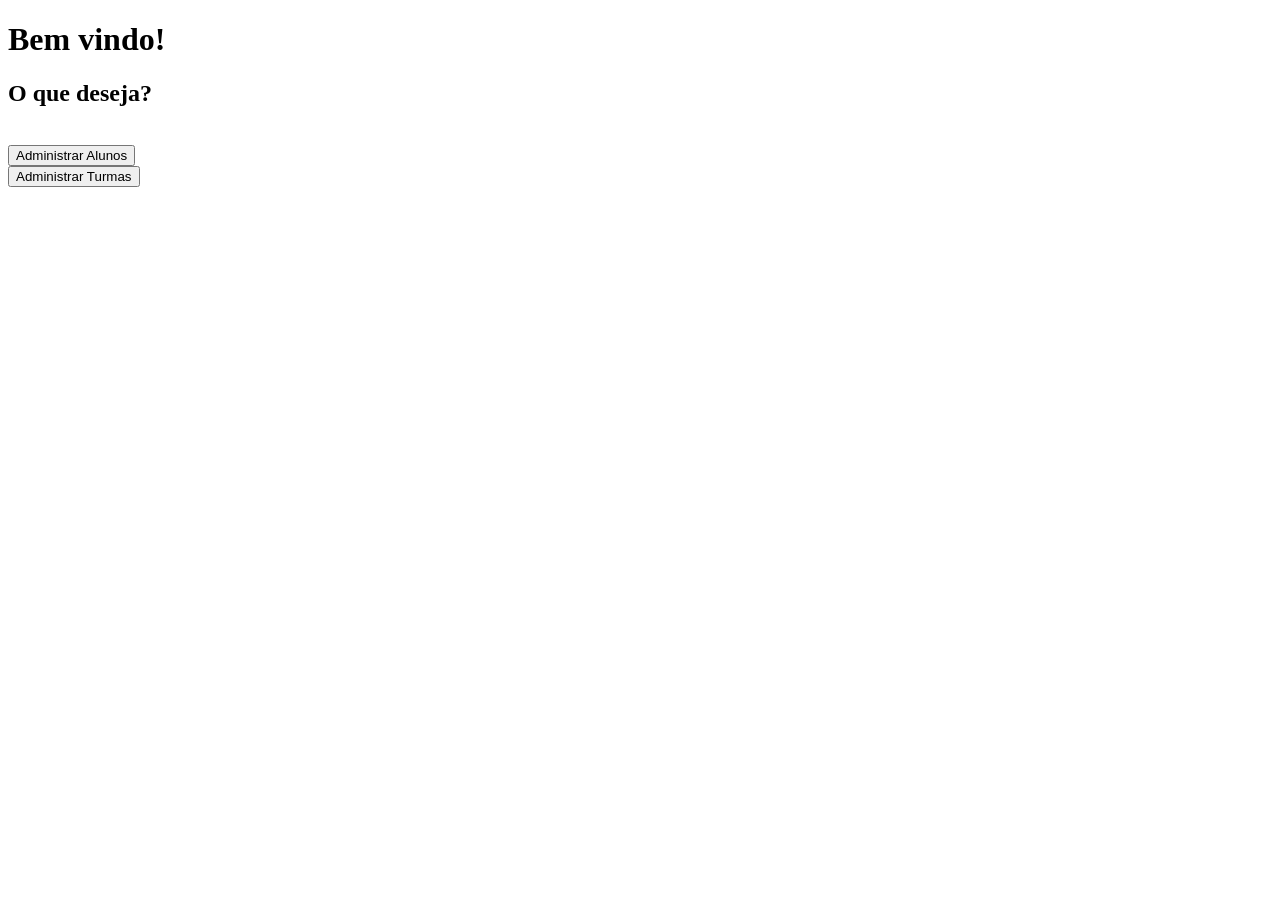
<file: Avaliações/sistema-crud/templates/index.html>
<!DOCTYPE html>
<html lang="en">

<head>
    <meta charset="UTF-8">
    <meta name="viewport" content="width=device-width, initial-scale=1.0">
    <title>Index</title>
    <h1>Bem vindo!</h1>
</head>

<body>
    <h2>O que deseja?</h2>
    <div style="display: inline-block;"></div>
    <form action="http://127.0.0.1:5000/alunos/add">
        <button type="submit">Administrar Alunos</button>
    </form>
    <form action="http://127.0.0.1:5000/turmas">
        <button type="submit">Administrar Turmas</button>
    </form>
    </div>

</body>

</html>
</file>
